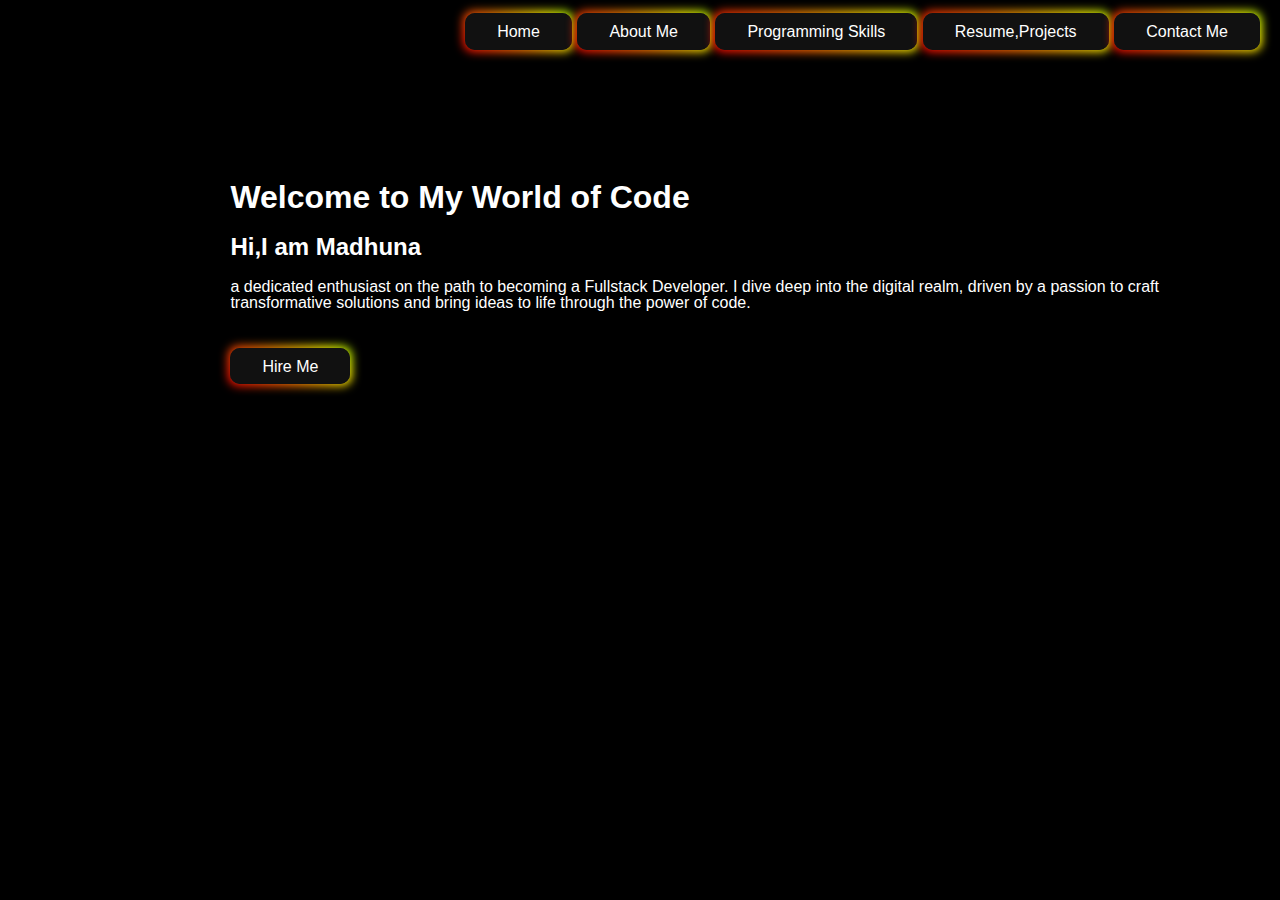
<file: index.html>
<!DOCTYPE html>
<html lang="en">
<head>
    <meta charset="UTF-8">
    <meta http-equiv="X-UA-Compatible" content="IE=edge">
    <meta name="viewport" content="width=device-width, initial-scale=1.0">
    <title>Profile page</title>
    <link rel="stylesheet" href="main.css">
</head>
<body>
     <div class="main">
       
         <div></div>
            <ul>
                <a href="index.html" class="button-85 small-button no-decoration" role="button">Home</a>
                <a href="About.html" class="button-85 small-button no-decoration" role="button">About Me</a>
                <a href="Skills.html" class="button-85 small-button no-decoration" role="button">Programming Skills</a>
                <a href="Down.html" class="button-85 small-button no-decoration" role="button">Resume,Projects</a>
                <a href="Contact.html" class="button-85 small-button no-decoration" role="button">Contact Me</a>
              
            </ul>
        </div>
        <div class="a">
        <div class="name">
            <h1>Welcome to My World of Code</h1>
            <h2>Hi,I am Madhuna</h2>
           <p>a dedicated enthusiast on the path to becoming a Fullstack Developer. I dive deep into
           the digital realm, driven by a passion to craft transformative solutions and bring ideas 
           to life through the power of code.</p>
          <br><br>
          <a href="hire-me.html" class="button-85 no-decoration" role="button">Hire Me</a>

        </div>
        
        </body>
        </html>
</file>
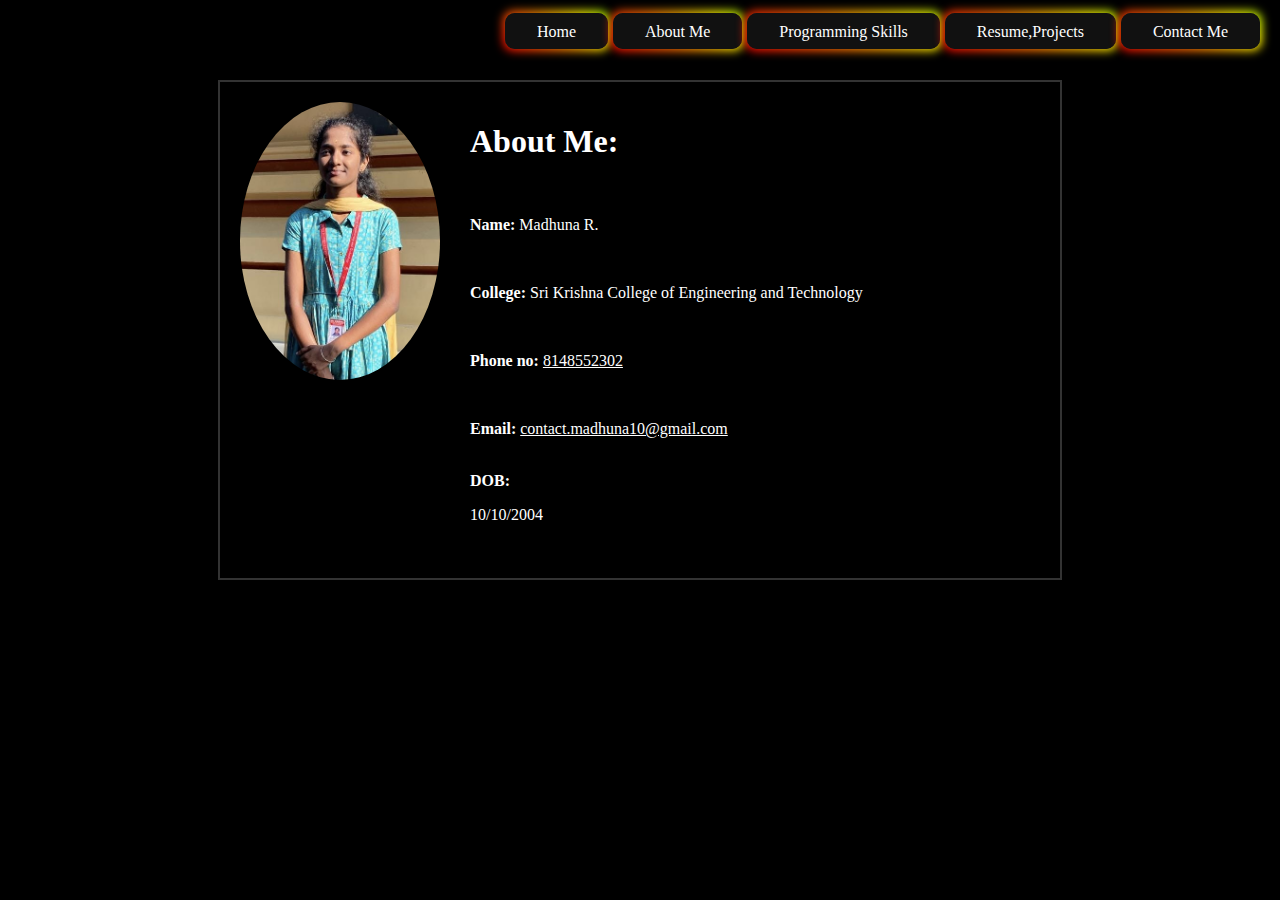
<file: About.html>
<!DOCTYPE html>
<html lang="en">
<head>
    <meta charset="UTF-8">
    <meta http-equiv="X-UA-Compatible" content="IE=edge">
    <meta name="viewport" content="width=device-width, initial-scale=1.0">
    <title>Profile page</title>
    <link rel="stylesheet" href="about.css">
</head>
<body>
    <div class="main">
       
         <div></div>
            <ul>
                <a href="index.html" class="button-85 small-button no-decoration" role="button">Home</a>
                <a href="About.html" class="button-85 small-button no-decoration" role="button">About Me</a>
                <a href="Skills.html" class="button-85 small-button no-decoration" role="button">Programming Skills</a>
                <a href="Down.html" class="button-85 small-button no-decoration" role="button">Resume,Projects</a>
                <a href="Contact.html" class="button-85 small-button no-decoration" role="button">Contact Me</a>
            </ul>
        </div>
<div class="a">
        <div class="name">
         <div class="content-box">
        <div class="about-section">
            <div class="image-container">
                <img src="Madhu10.jpg">
            </div>
            <div class="text-content">
                <h1><b>About Me:</b></h1><br>
                <p><b>Name:</b> Madhuna R.</p><br>
                <p><b>College:</b> Sri Krishna College of Engineering and Technology </p><br>
                <p><b>Phone no:</b> <u>8148552302</u></p><br>
                <p><b>Email:</b> <u>contact.madhuna10@gmail.com</u></p><br>
                <B>DOB: </B><p>10/10/2004</p><br>
            </div>
        </div>
    </div>
        </div>
        </div>
</body>
</file>
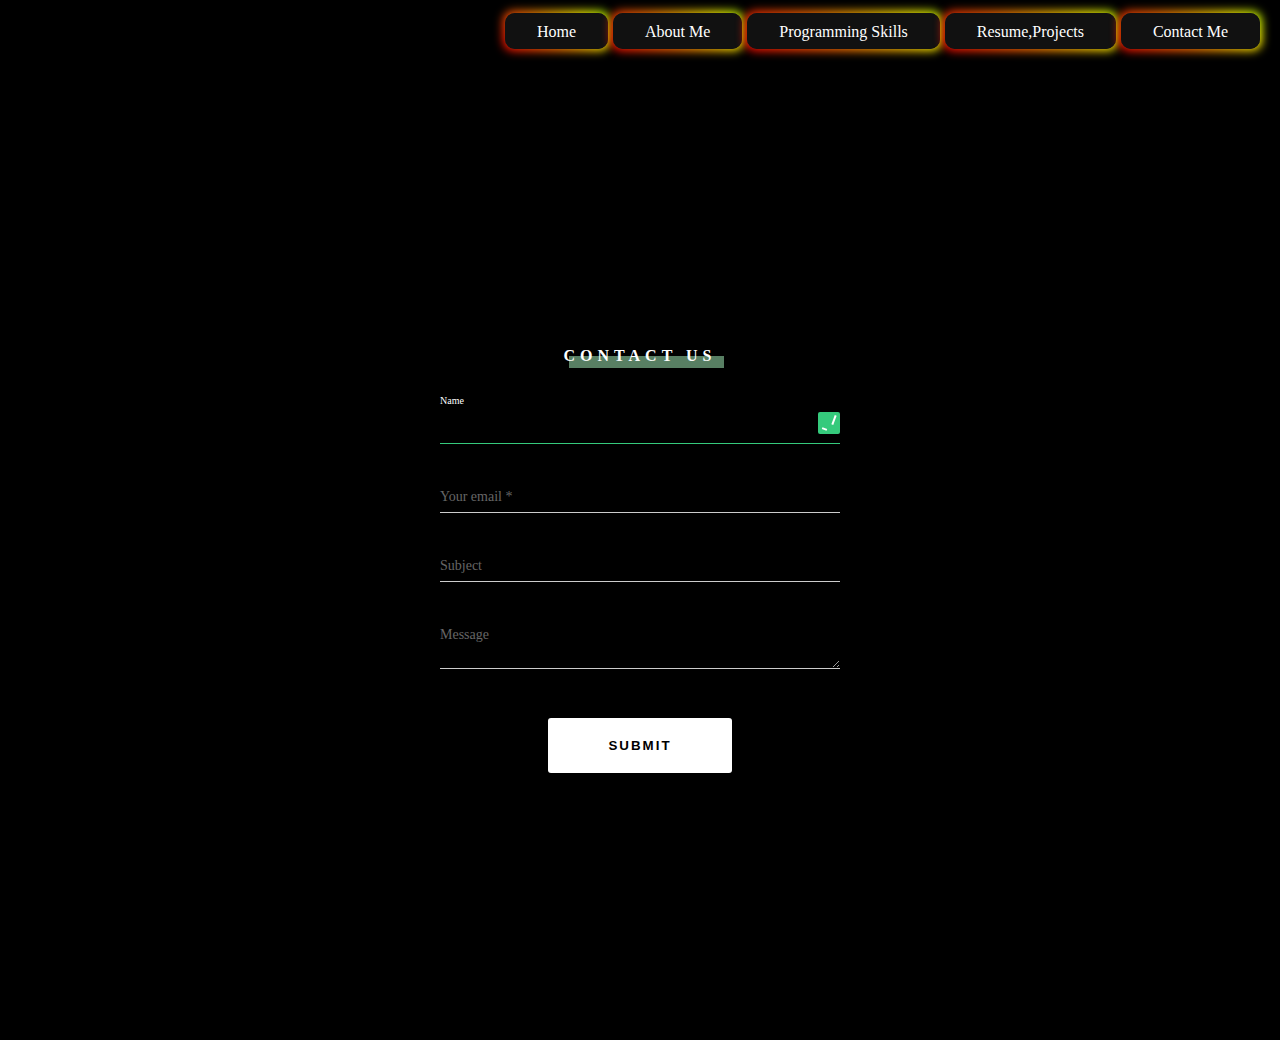
<file: Contact.html>
<!DOCTYPE html>
<html lang="en">
<head>
    <meta charset="UTF-8">
    <meta http-equiv="X-UA-Compatible" content="IE=edge">
    <meta name="viewport" content="width=device-width, initial-scale=1.0">
    <title>Profile page</title>
    <link rel="stylesheet" href="contact.css">
</head>
<body>
 <div class="main">
       
         <div></div>
            <ul>
                <a href="index.html" class="button-85 small-button no-decoration" role="button">Home</a>
                <a href="About.html" class="button-85 small-button no-decoration" role="button">About Me</a>
                <a href="Skills.html" class="button-85 small-button no-decoration" role="button">Programming Skills</a>
                <a href="Down.html" class="button-85 small-button no-decoration" role="button">Resume,Projects</a>
                <a href="Contact.html" class="button-85 small-button no-decoration" role="button">Contact Me</a>
            </ul>
        </div>

 <div class="container">
	<form class="form-container">
		<div class="headline"><span>Contact Us</span></div>
		<div class="form-line success">
			<input type="text" class="form-input" value="Madhuna">
			<label class="top">Name</label>
			<div class="check-label"></div>
		</div>
		<div class="form-line">
			<input type="text" class="form-input" required>
			<label>Your email *</label>
			<div class="error-label">Field is required!</div>
			<div class="check-label"></div>
		</div>
		<div class="form-line">
			<input type="text" class="form-input">
			<label>Subject</label>
			<div class="check-label"></div>
		</div>
		<div class="form-line">
			<textarea class="form-input" required></textarea>
			<label>Message</label>
			<div class="check-label"></div>
			<div class="error-label">Field is required!</div>
		</div>

		<input type="button" class="form-button" value="Submit">
	</form>
</div>
</body>
</file>
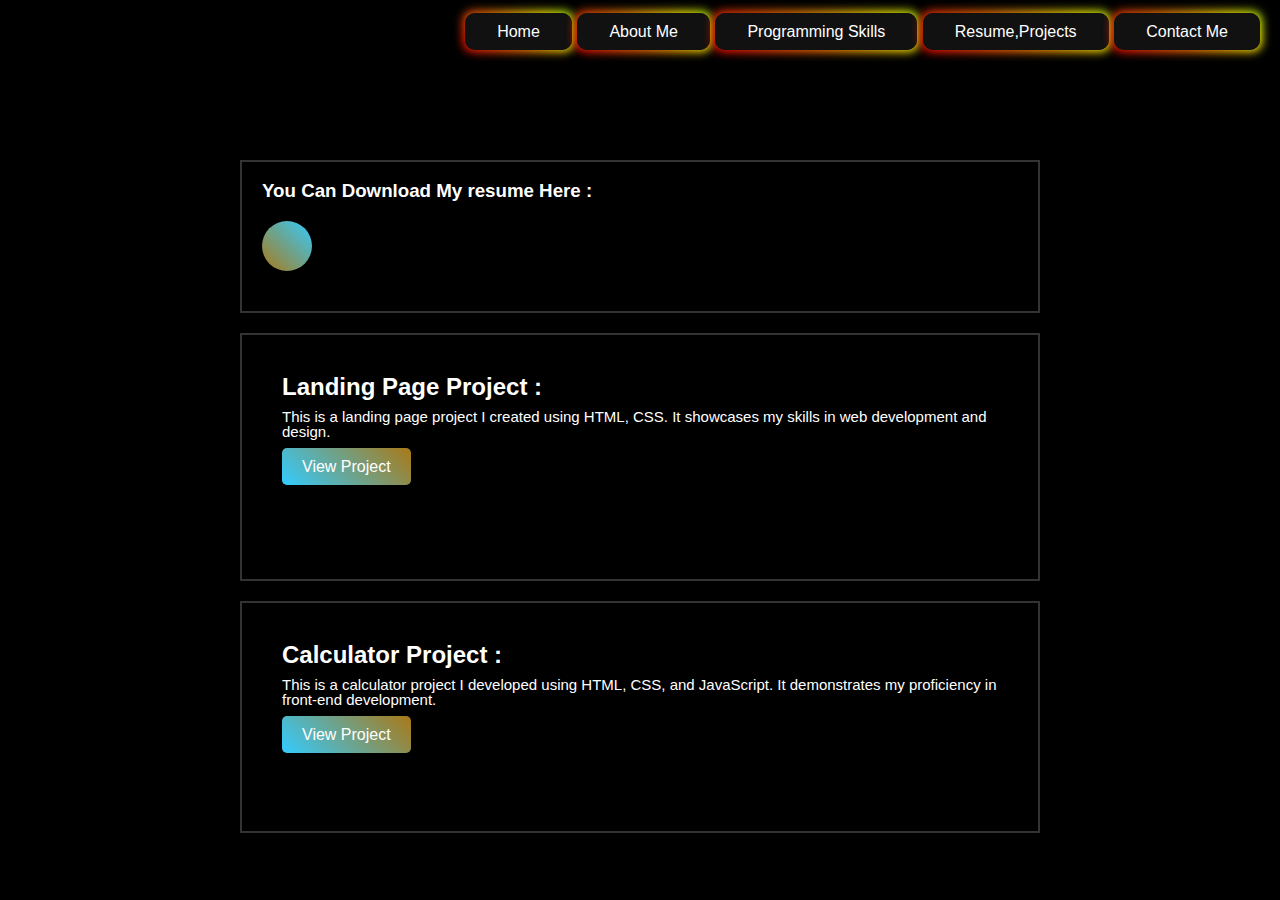
<file: Down.html>
<!DOCTYPE html>
<html lang="en">
<head>
    <meta charset="UTF-8">
    <meta http-equiv="X-UA-Compatible" content="IE=edge">
    <meta name="viewport" content="width=device-width, initial-scale=1.0">
    <title>Profile page</title>
    <link rel="stylesheet" href="down.css">
</head>
<body>
     <div class="main">
       
         <div></div>
            <ul>
                <a href="index.html" class="button-85 small-button no-decoration" role="button">Home</a>
                <a href="About.html" class="button-85 small-button no-decoration" role="button">About Me</a>
                <a href="Skills.html" class="button-85 small-button no-decoration" role="button">Programming Skills</a>
                <a href="Down.html" class="button-85 small-button no-decoration" role="button">Resume,Projects</a>
                <a href="Contact.html" class="button-85 small-button no-decoration" role="button">Contact Me</a>
              
            </ul>
        </div>
  
  <div class="resume">
                <div class="content-box">
                <div class="home-sci" >
            <h3>You Can Download My resume Here :</h3>
            <a href="Resume.pdf" download><i  class='bx bxs-download'></i></a></div>
            
            </div>
            </div>

    <div class="content-box">
        <div class="project-description">
            <h2>Landing Page Project :</h2>
            <p>This is a landing page project I created using HTML, CSS. It showcases my skills in web development and design.</p>
            <a href="https://madhuna-skcet.github.io/CODSOFTLandingpage/">View Project</a><br><br><br><br><br>
        </div>
    </div>
    <div class="content-box">
        <div class="project-description">
            <h2>Calculator Project :</h2>
            <p>This is a calculator project I developed using HTML, CSS, and JavaScript. It demonstrates my proficiency in front-end development.</p>
            <div class="link">
            <a href="https://madhuna-skcet.github.io/CODSOFTMadhuna10/">View Project</a><br><br><br><br></div>
        </div>
    </div>
    </body>
    </html>
</file>
<file: main.css>
.small-button {
    padding: 0.4em 1.5em; /* Adjust padding as desired */
    font-size: 0.8em; /* Adjust font size as desired */
}

.main{
    height: 60px;
    width:100%;
    color: black;
    display:flex;
    justify-content:space-between;
    align-items: center;
}
li,ul{
    display: inline;
    margin-right: 20px;
    font-size: 20px;
}


.no-decoration {
    text-decoration: none;
}
body{
  background-image: url('https://img.freepik.com/free-photo/abstract-background-with-rainbow-coloured-flowing-waves_1048-16932.jpg?size=626&ext=jpg&ga=GA1.1.553209589.1715040000&semt=ais');
  background-size: cover; /* This will make the background image cover the entire element */


}

.name {
  padding: 100px;
  color: white;
  text-align: left;
  padding-left: 18%;
}

.Achivements
{
  
     background-repeat: no-repeat;
     background-size: cover;
       background-image: url('https://img.freepik.com/free-photo/abstract-design-background-with-rainbow-colours_1048-14561.jpg');
     color:white;
     padding: 75px;  
     font-size: 20px;
}
.s1
{
    height: 225px;
    width: 225px;
    border: 6px white;
       background-image: url('[data-uri]');

    color: white;
    padding-top: 5px;
    border-radius: 10px;
    text-align: center;
 
}
.s1:hover{
    background: linear-gradient(135deg, #5c5c5c, #3f5f7d, #2c7a7d, #2a828a, #1b9aaa, #289a91, #509758, #b89b4d, #bf443e);
    border-radius: 5px;
    transform: scale(0.9);
    transition: 0.8s;
    border: 6px solid white;
}
.ach{
    display:flex;
   justify-content: space-around;
     padding: 60px;
}
.image{
    border-radius: 50%;
}

.skills
{
  height: 250px;
  background-color: rgb(215, 215, 215);
  text-align: center;
  display:flex;
  justify-content: space-around; 
  
}
button:hover{
    background-color: orange;
    color: #f5f5f6;
}

.button-85 {
  padding: 0.6em 2em;
  border: none;
  outline: none;
  color: rgb(255, 255, 255);
  background: #111;
  cursor: pointer;
  position: relative;
  z-index: 0;
  border-radius: 10px;
  user-select: none;
  -webkit-user-select: none;
  touch-action: manipulation;
}

.button-85:before {
  content: "";
  background: linear-gradient(
    45deg,
    #ff0000,
    #ff7300,
    #fffb00,
    #48ff00,
    #00ffd5,
    #002bff,
    #7a00ff,
    #ff00c8,
    #ff0000
  );
  position: absolute;
  top: -2px;
  left: -2px;
  background-size: 400%;
  z-index: -1;
  filter: blur(5px);
  -webkit-filter: blur(5px);
  width: calc(100% + 4px);
  height: calc(100% + 4px);
  animation: glowing-button-85 20s linear infinite;
  transition: opacity 0.3s ease-in-out;
  border-radius: 10px;
}

@keyframes glowing-button-85 {
  0% {
    background-position: 0 0;
  }
  50% {
    background-position: 400% 0;
  }
  100% {
    background-position: 0 0;
  }
}

.button-85:after {
  z-index: -1;
  content: "";
  position: absolute;
  width: 100%;
  height: 100%;
  background: #222;
  left: 0;
  top: 0;
  border-radius: 10px;
}

* {
	box-sizing: border-box;
	font-family: "Tahoma", sans-serif;
	line-height: 1;
}


body {
	max-width: 100%;
	margin: 0;
	padding: 0;
	background-color:black;


}
</file>
<file: about.css>
.small-button {
  padding: 0.4em 1.5em; /* Adjust padding as desired */
  font-size: 0.8em; /* Adjust font size as desired */
}

.main{
  height: 60px;
  width:100%;
  color: black;
  display:flex;
  justify-content:space-between;
  align-items: center;
}
li,ul{
  display: inline;
  margin-right: 20px;
  font-size: 20px;
}


.no-decoration {
  text-decoration: none;
}

button:hover{
  background-color: orange;
  color: #f5f5f6;
}

.button-85 {
padding: 0.6em 2em;
border: none;
outline: none;
color: rgb(255, 255, 255);
background: #111;
cursor: pointer;
position: relative;
z-index: 0;
border-radius: 10px;
user-select: none;
-webkit-user-select: none;
touch-action: manipulation;
}

.button-85:before {
content: "";
background: linear-gradient(
  45deg,
  #ff0000,
  #ff7300,
  #fffb00,
  #48ff00,
  #00ffd5,
  #002bff,
  #7a00ff,
  #ff00c8,
  #ff0000
);
position: absolute;
top: -2px;
left: -2px;
background-size: 400%;
z-index: -1;
filter: blur(5px);
-webkit-filter: blur(5px);
width: calc(100% + 4px);
height: calc(100% + 4px);
animation: glowing-button-85 20s linear infinite;
transition: opacity 0.3s ease-in-out;
border-radius: 10px;
}

@keyframes glowing-button-85 {
0% {
  background-position: 0 0;
}
50% {
  background-position: 400% 0;
}
100% {
  background-position: 0 0;
}
}

.button-85:after {
z-index: -1;
content: "";
position: absolute;
width: 100%;
height: 100%;
background: #222;
left: 0;
top: 0;
border-radius: 10px;
}

body {
max-width: 100%;
margin: 0;
padding: 0;
background-color:black;


}
.content-box {
  max-width: 800px;
  margin: 20px auto;
  padding: 20px;
  border: 2px solid #333;
  justify-content: space-between;
  color:white;
}

.about-section {
  text-align: left;
}

.image-container img {
  width: 200px; 
  border-radius: 50%;
  margin-right: 30px;
  float: left; 
}

.text-content {
  display: inline-block;
  vertical-align: top;
  text-align:left; 
}
body{
  background-image: url('https://img.freepik.com/free-photo/abstract-background-with-rainbow-coloured-flowing-waves_1048-16932.jpg?size=626&ext=jpg&ga=GA1.1.553209589.1715040000&semt=ais');
  background-size: cover; /* This will make the background image cover the entire element */


}
</file>
<file: contact.css>
.small-button {
    padding: 0.4em 1.5em; /* Adjust padding as desired */
    font-size: 0.8em; /* Adjust font size as desired */
}
body{
  background-image: url('https://img.freepik.com/free-photo/abstract-background-with-rainbow-coloured-flowing-waves_1048-16932.jpg?size=626&ext=jpg&ga=GA1.1.553209589.1715040000&semt=ais');
  background-size: cover; /* This will make the background image cover the entire element */


}
.main{
    height: 60px;
    width:100%;
    color: black;
    display:flex;
    justify-content:space-between;
    align-items: center;
}
li,ul{
    display: inline;
    margin-right: 20px;
    font-size: 20px;
}


button:hover{
    background-color: orange;
    color: #f5f5f6;
}

.button-85 {
  padding: 0.6em 2em;
  border: none;
  outline: none;
  color: rgb(255, 255, 255);
  background: #111;
  cursor: pointer;
  position: relative;
  z-index: 0;
  border-radius: 10px;
  user-select: none;
  -webkit-user-select: none;
  touch-action: manipulation;
}

.button-85:before {
  content: "";
  background: linear-gradient(
    45deg,
    #ff0000,
    #ff7300,
    #fffb00,
    #48ff00,
    #00ffd5,
    #002bff,
    #7a00ff,
    #ff00c8,
    #ff0000
  );
  position: absolute;
  top: -2px;
  left: -2px;
  background-size: 400%;
  z-index: -1;
  filter: blur(5px);
  -webkit-filter: blur(5px);
  width: calc(100% + 4px);
  height: calc(100% + 4px);
  animation: glowing-button-85 20s linear infinite;
  transition: opacity 0.3s ease-in-out;
  border-radius: 10px;
}

@keyframes glowing-button-85 {
  0% {
    background-position: 0 0;
  }
  50% {
    background-position: 400% 0;
  }
  100% {
    background-position: 0 0;
  }
}

.button-85:after {
  z-index: -1;
  content: "";
  position: absolute;
  width: 100%;
  height: 100%;
  background: #222;
  left: 0;
  top: 0;
  border-radius: 10px;
}

.no-decoration {
    text-decoration: none;
}

.container {
max-width: 100%;
position: relative;
display: flex;
justify-content: center;
align-items: center;
height: 100vh;
padding-top: 40px;
padding-bottom: 40px;
}
.form-container {
display: flex;
justify-content: center;
flex-flow: wrap;
color:white;
  background-image: url('https://img3.wallspic.com/previews/7/2/6/5/2/125627/125627-water-neon-electric_blue-research-big_data-x750.jpg');
width: 400px;
padding: 60px 60px 140px;
-webkit-box-shadow: 0px 0px 15px 0px rgba(0,0,0,0.1);
-moz-box-shadow: 0px 0px 15px 0px rgba(0,0,0,0.1);
box-shadow: 0px 0px 15px 0px rgba(0,0,0,0.1);
position: relative;
}
.form-line {
width: 100%;
display: block;
position: relative;
transition: .3s all ease;
padding-top: 10px;
}
.form-line + .form-line {
margin-top: 30px;
}
.form-line label {
display: block;
position: absolute;
top: 15px;
left: 0;
font-size: 14px;
color: #666;
transition: .3s all ease;
z-index: 1;
}
.form-input {
border-top: none;
border-left: none;
border-right: none;
border-bottom: 1px solid #ccc;
padding: 0 0 10px;
font-size: 16px;
color: #000;
outline: none;
position: relative;
z-index: 2;
background-color: transparent;
transition: .3s all ease;
width: 100%;
}
textarea.form-input {
resize: vertical;
}
.form-input:focus + label, 
.form-line label.top {
font-size: 10px;
top: -10px;
color: white;
}
.form-input:focus {
border-bottom-color: #2f4231;
}
.error-label,
.check-label {
font-size: 10px;
position: absolute;
bottom: 10px;
right: 0;
color: #fff;
padding: 3px;
opacity: 0;
visibility: hidden;
transition: .3s all ease;
border-radius: 2px;
}
.error-label {
background-color: #f75e5e;
}
.check-label {
background-color: #35ca7c;
width: 16px;
height: 16px;
}
.check-label:after,
.check-label:before {
position: absolute;
content: '';
background-color: #fff;
height: 2px;
}
.check-label:after {
width: 5px;
transform: rotate(20deg);
bottom: 4px;
left: 4px;
}
.check-label:before {
width: 10px;
transform: rotate(110deg);
right: 1px;
top: 7px;
}

.form-line.success .form-input {
border-bottom-color: #35ca7c;
}
.form-line.error label {
color: white;
}
.form-line.error .form-input {
color: #4e0c0c;
border-bottom-color: #f75e5e;
}
.form-line.error .error-label,
.form-line.success .check-label {
opacity: 1;
visibility: visible;
}

.headline {
display: block;
text-align: center;
margin-bottom: 40px;
text-transform: uppercase;
font-weight: bold;
font-size: 16px;
letter-spacing: 5px;
position: relative;
}
.headline span {
position: relative;
z-index: 2;
}
.headline:before {
content: '';
position: absolute;
z-index: 1;
background-color: rgba(175, 253, 198, 0.5);
height: 12px;
width: 155px;
bottom: -3px;
left: 5px;
}

.form-button {
border: none;
outline: none;
padding: 20px 60px;
font-weight: bold;
text-align: center;
text-transform: uppercase;
color: #000;
border-radius: 3px;
cursor: pointer;
background: white;
display: white;
transition: .3s all ease;
position: absolute;
bottom: 40px;
letter-spacing: 2px;
}
.form-button:hover {
background: linear-gradient(to right, rgb(5, 231, 157), rgb(83, 192, 251));
-webkit-box-shadow: 0px 10px 25px 0px rgba(72,72,72,0.1);
-moz-box-shadow: 0px 10px 25px 0px rgba(72,72,72,0.1);
box-shadow: 0px 10px 25px 0px rgba(72,72,72,0.1);
bottom: 45px;
}

@media (max-width: 500px) {
.form-container {
  width: 300px;
  padding: 30px 20px 100px;
}
.form-button {
  bottom: 25px;
  padding-top: 15px;
  padding-bottom: 15px;
}
.form-button:hover {
  bottom: 30px;
}
}


body {
	max-width: 100%;
	margin: 0;
	padding: 0;
	background-color:black;


}
</file>
<file: down.css>
* {
    margin: 0;
    padding: 0;
    box-sizing: border-box;
    font-family: 'Poppins', sans-serif;
}
  body {
    font-family: 'Poppins', sans-serif;
    margin: 0;
    padding: 0;
    background-image: url('https://img.freepik.com/free-photo/abstract-design-background-with-rainbow-colours_1048-14561.jpg');
    background-size: cover;
    background-position: center;
    background-repeat: no-repeat;
    color: white;
}
.small-button {
    padding: 0.4em 1.5em; /* Adjust padding as desired */
    font-size: 0.8em; /* Adjust font size as desired */
}

.main{
    height: 60px;
    width:100%;
    color: black;
    display:flex;
    justify-content:space-between;
    align-items: center;
}
li,ul{
    display: inline;
    margin-right: 20px;
    font-size: 20px;
}


.no-decoration {
    text-decoration: none;
}
.home-sci a {
    display: flex;
    position: relative;
    justify-content: center;
    align-items: center;
    width: 50px;
    height: 50px;
    color:white;
    background: linear-gradient(45deg, rgb(170, 121, 23), #3cf);
    border-radius: 50%;
    font-size: 25px;
    text-decoration: none;
    margin: 20px 0;
    transition: transform 0.3s ease-in-out, box-shadow 0.3s ease-in-out;
    overflow: hidden;
}
.home-sci a::after {
    content: '';
    position: absolute;
    width: 100%;
    height: 100%;
    background: #062321;
    transform: scale(0);
    transition: transform 0.3s ease-in-out;
}
.home-sci a:hover {
    box-shadow: 0 0 20px rgba(0, 0, 0, 0.3);
}
.home-img:hover {
    transform: scale(1);
}
.home-img {
    width: 410px;
    height: 410px;
    background: transparent;
    border-radius: 50%;
    overflow: hidden;
    position: relative;
}

.home-img img {
    width: 100%;
    height: 100%;
    object-fit: cover;
}

.home-img::before,
.home-img::after {
    content: '';
    position: absolute;
    border-style: solid;
    border-color: transparent;
    top: 0;
    left: 50%;
    transform: translateX(-50%);
}

.home-img::before {
    border-width: 220px 2px 0;
    border-bottom-color: yellowgreen;
}

.home-img::after {
    border-width: 0 205px 205px;
    border-top-color: yellowgreen;
}

.content-box {
    max-width: 800px;
    margin: 20px auto;
    padding: 20px;
    border: 2px solid #333;
    justify-content: space-between;
}

.project-description {
    padding: 20px; 
}
.project-description h2{
    font-size:24px;
    margin-bottom: 10px;
}

.project-description p {
    font-size: 15px;
    margin-bottom: 20px;
}
.resume {
    margin-top:100px;
}
form {
    flex:1; 
}

form label {
    color: #fff;
}

form input[type="text"],
form input[type="email"],
form textarea {
    width: 100%;
    padding: 10px;
    margin-bottom: 10px;
    border: 1px solid #555; 
    border-radius: 5px;
    background: #444; 
    color: #fff; 
}
form textarea {
    height: 100px;
}
form button[type="submit"],.project-description a {
    background: linear-gradient(45deg,#3cf, rgb(170,121,23));
    border: none;
    padding: 10px 20px;
    border-radius: 5px;
    cursor: pointer;
    transition: background-color 0.3s;
    color: #fff; 
    text-decoration: none;
}

form button[type="submit"]:hover{
    background-color: #444;
    text-decoration: none; 
}

button:hover{
    background-color: orange;
    color: #f5f5f6;
}

.button-85 {
  padding: 0.6em 2em;
  border: none;
  outline: none;
  color: rgb(255, 255, 255);
  background: #111;
  cursor: pointer;
  position: relative;
  z-index: 0;
  border-radius: 10px;
  user-select: none;
  -webkit-user-select: none;
  touch-action: manipulation;
}

.button-85:before {
  content: "";
  background: linear-gradient(
    45deg,
    #ff0000,
    #ff7300,
    #fffb00,
    #48ff00,
    #00ffd5,
    #002bff,
    #7a00ff,
    #ff00c8,
    #ff0000
  );
  position: absolute;
  top: -2px;
  left: -2px;
  background-size: 400%;
  z-index: -1;
  filter: blur(5px);
  -webkit-filter: blur(5px);
  width: calc(100% + 4px);
  height: calc(100% + 4px);
  animation: glowing-button-85 20s linear infinite;
  transition: opacity 0.3s ease-in-out;
  border-radius: 10px;
}

@keyframes glowing-button-85 {
  0% {
    background-position: 0 0;
  }
  50% {
    background-position: 400% 0;
  }
  100% {
    background-position: 0 0;
  }
}

.button-85:after {
  z-index: -1;
  content: "";
  position: absolute;
  width: 100%;
  height: 100%;
  background: #222;
  left: 0;
  top: 0;
  border-radius: 10px;
}

* {
	box-sizing: border-box;
	font-family: "Tahoma", sans-serif;
	line-height: 1;
}

body{
    background-image: url('https://img.freepik.com/free-photo/abstract-background-with-rainbow-coloured-flowing-waves_1048-16932.jpg?size=626&ext=jpg&ga=GA1.1.553209589.1715040000&semt=ais');
    background-size: cover; /* This will make the background image cover the entire element */
  
  
  }
body {
	max-width: 100%;
	margin: 0;
	padding: 0;
	background-color:black;


}
</file>
